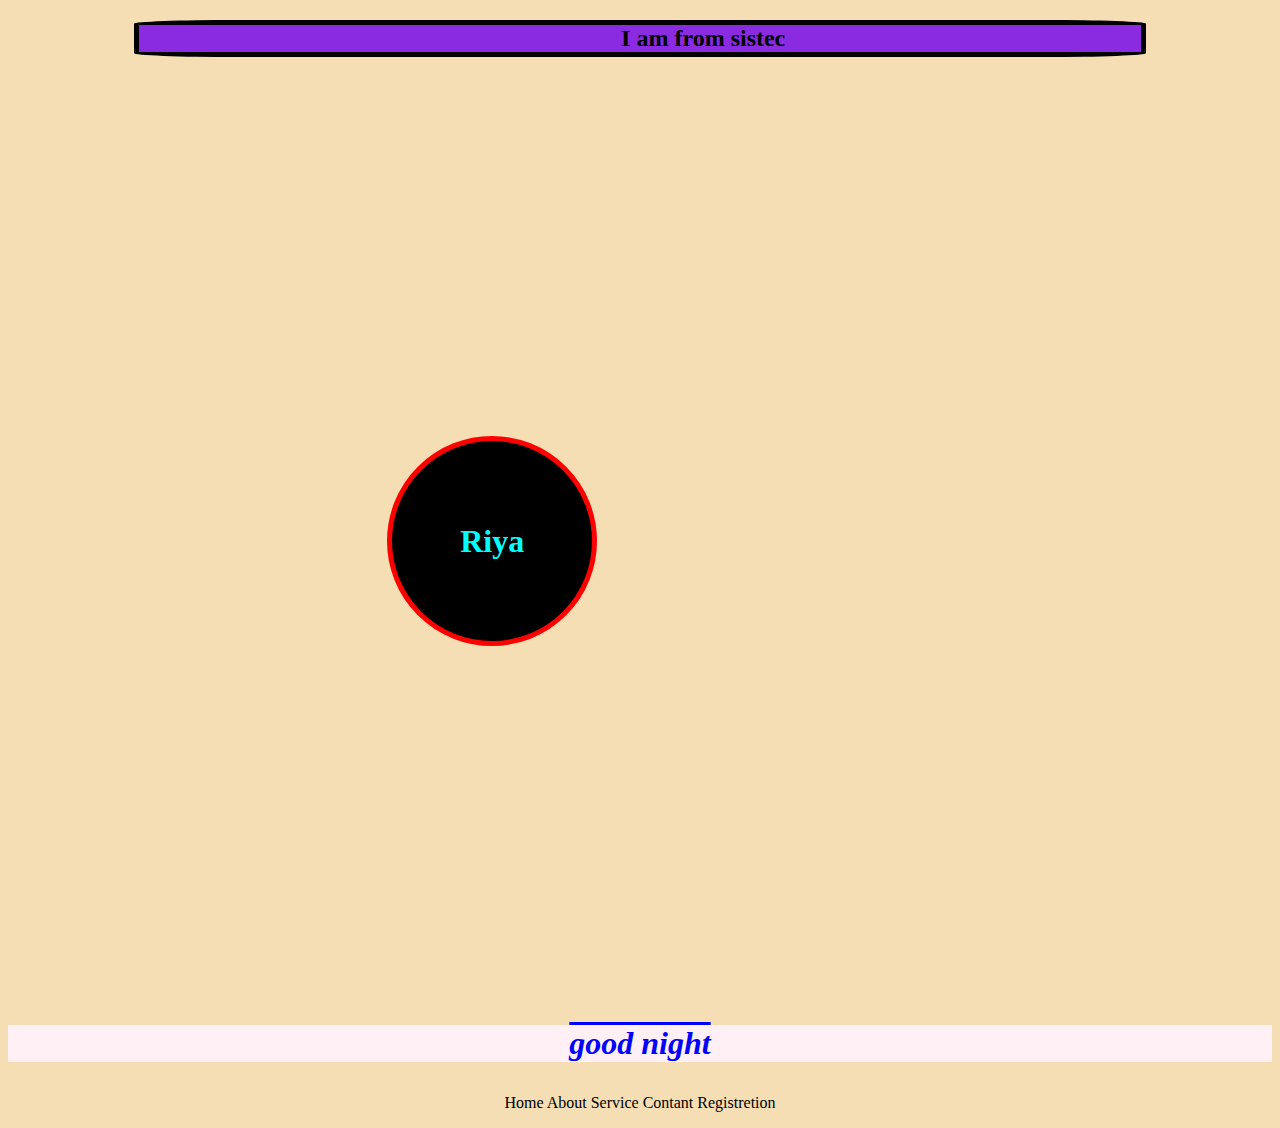
<file: index.html>
<!DOCTYPE html>
<html lang="en">
<head>
    <meta charset="UTF-8">
    <meta name="viewport" content="width=device-width, initial-scale=1.0">
    <title>Document</title>
    <link rel="stylesheet" href="style.css">
</head>
<body>
    <h2>I am from sistec</h2>
    <h1>
       <p> Riya</p>
    </h1>
    <p class="great">good night</p>
    <p class="rock">Home  About  Service  Contant  Registretion</p>

</body>
</html>
</file>
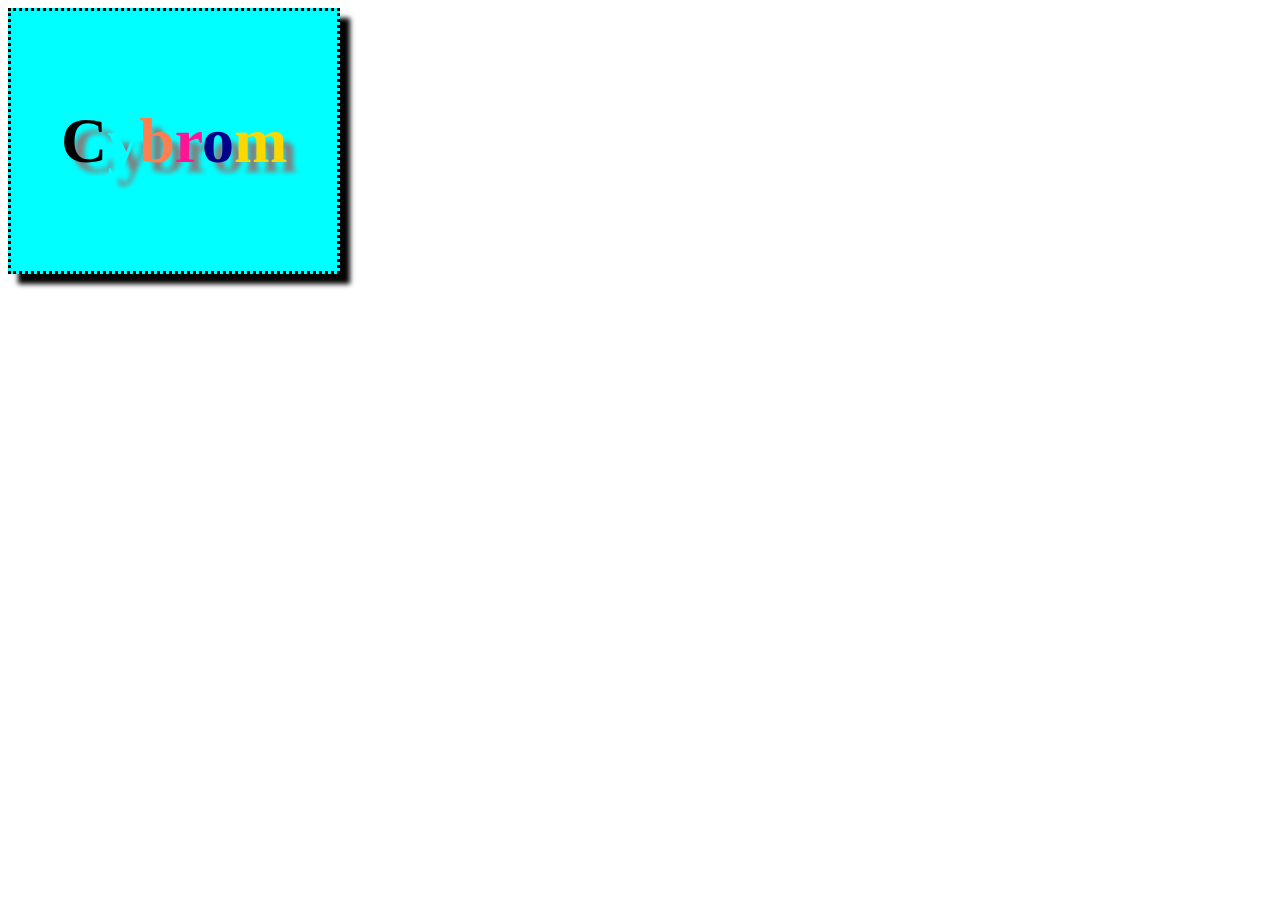
<file: box.html>
<!DOCTYPE html>
<html lang="en">
<head>
    <meta charset="UTF-8">
    <meta name="viewport" content="width=device-width, initial-scale=1.0">
    <title> css box model </title>
    <link rel="stylesheet" href="box.css">
</head>
<body>
<div>
    <h1><span class="C">C</span><span class="y">y</span><span class="b">b</span><span class="r">r</span><span class="o">o</span><span class="m">m</span></h1>
</div>
 

</body>
</html>
</file>
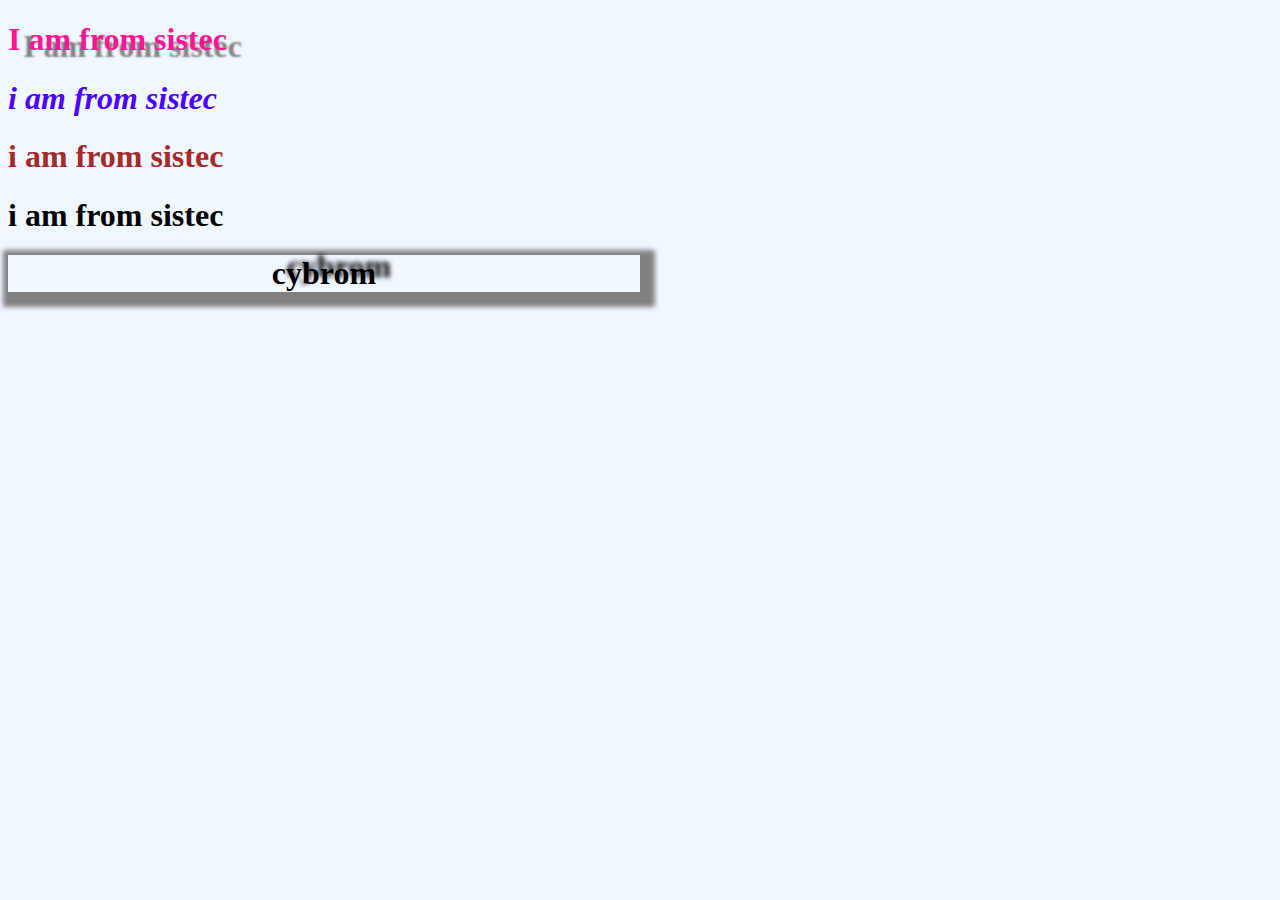
<file: div.html>
<!DOCTYPE html>
<html lang="en">
<head>
    <meta charset="UTF-8">
    <meta name="viewport" content="width=device-width, initial-scale=1.0">
    <title>Document</title>
    <link rel="stylesheet" href="div.css">
</head>
<body>
  <box> <h1 class="bed">I am from sistec</h1>
   <h1> <i class="red">i am from sistec</i></h1>
   <h1> <a class="great">i am from sistec</a></h1>
    <h1><a>i am from sistec</a></h1>
   </box>
   <h1 class="seen">cybrom</h1>


</body>
</html>
</file>
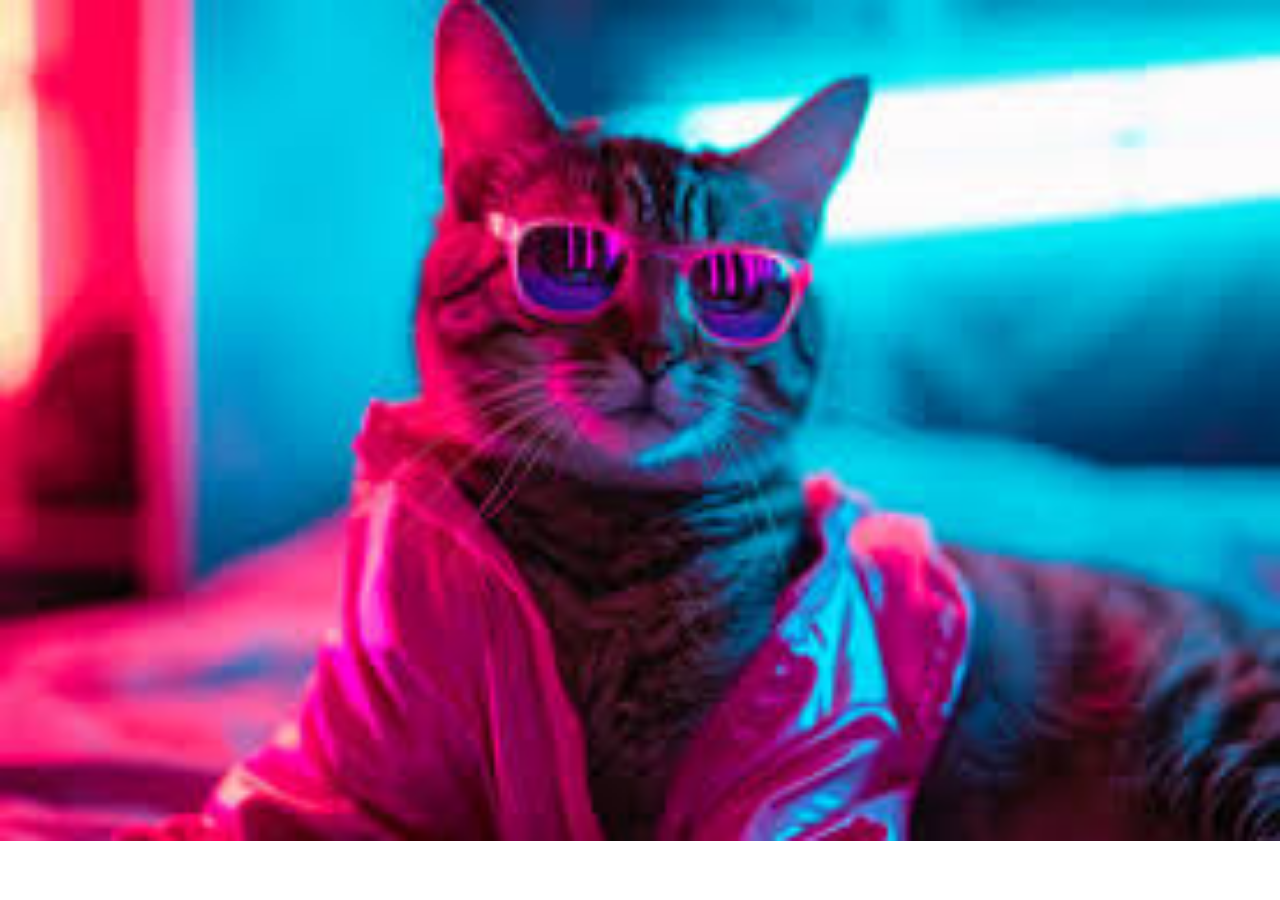
<file: image.html>
<!DOCTYPE html>
<html lang="en">
<head>
    <meta charset="UTF-8">
    <meta name="viewport" content="width=device-width, initial-scale=1.0">
    <title>Document</title>
    <link rel="stylesheet" href="image.css">
</head>
<body>
<div id="image"></div>

</body>
</html>
</file>
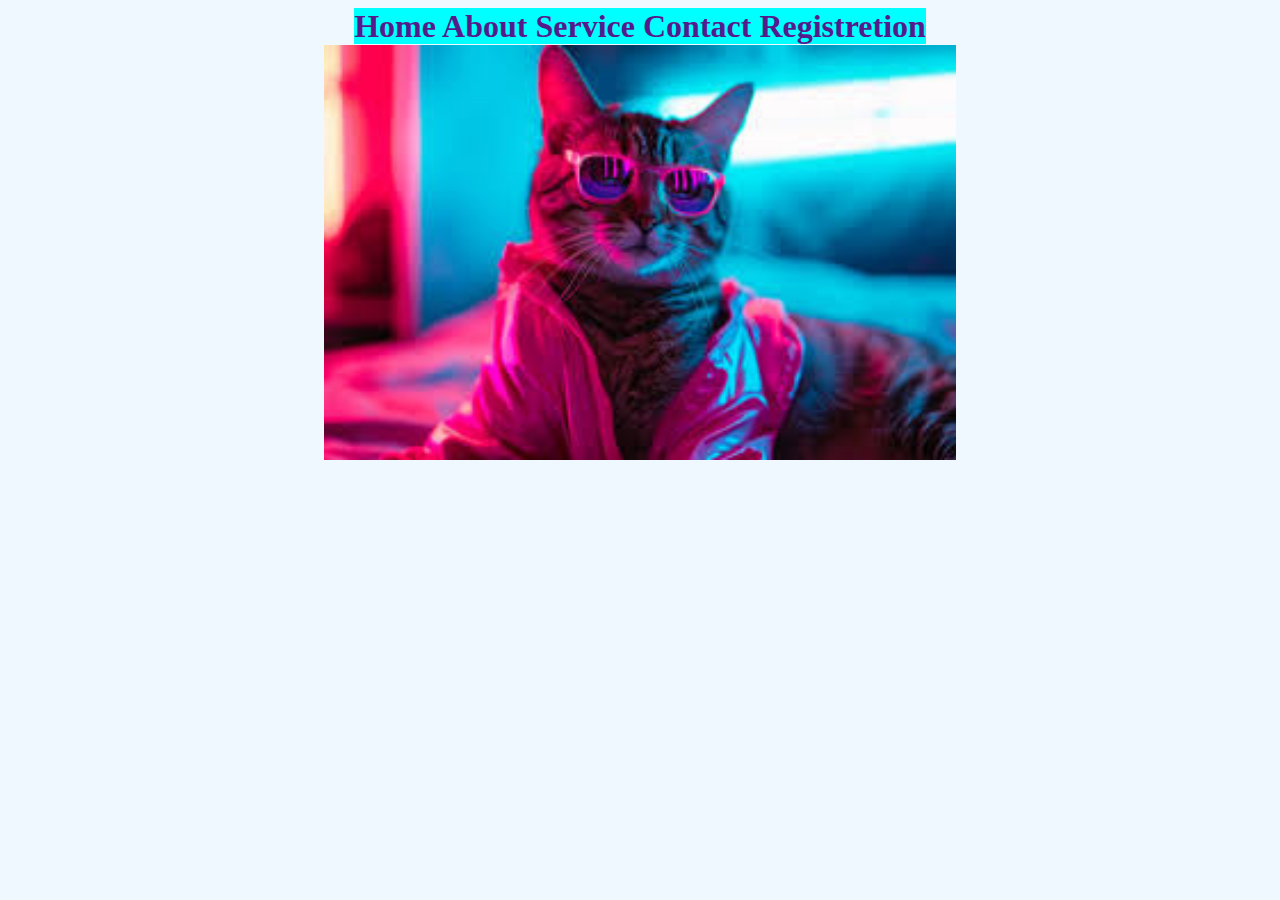
<file: inset.html>
<!DOCTYPE html>
<html lang="en">
<head>
    <meta charset="UTF-8">
    <meta name="viewport" content="width=device-width, initial-scale=1.0">
    <title>Document</title>
    <link rel="stylesheet" href="circle.css">
</head>
<body>
      <div id="head">
        <a href="">Home </a>
        <a href="">About </a>
         <a href="">Service </a>
         <a href="">Contact </a>
         <a href="">Registretion </a>  
      </div>
      <div id="box">
        <img src="./images.jpg" alt="" Width="50%" height="10%"  >
      </div>


</body>
</html>
</file>
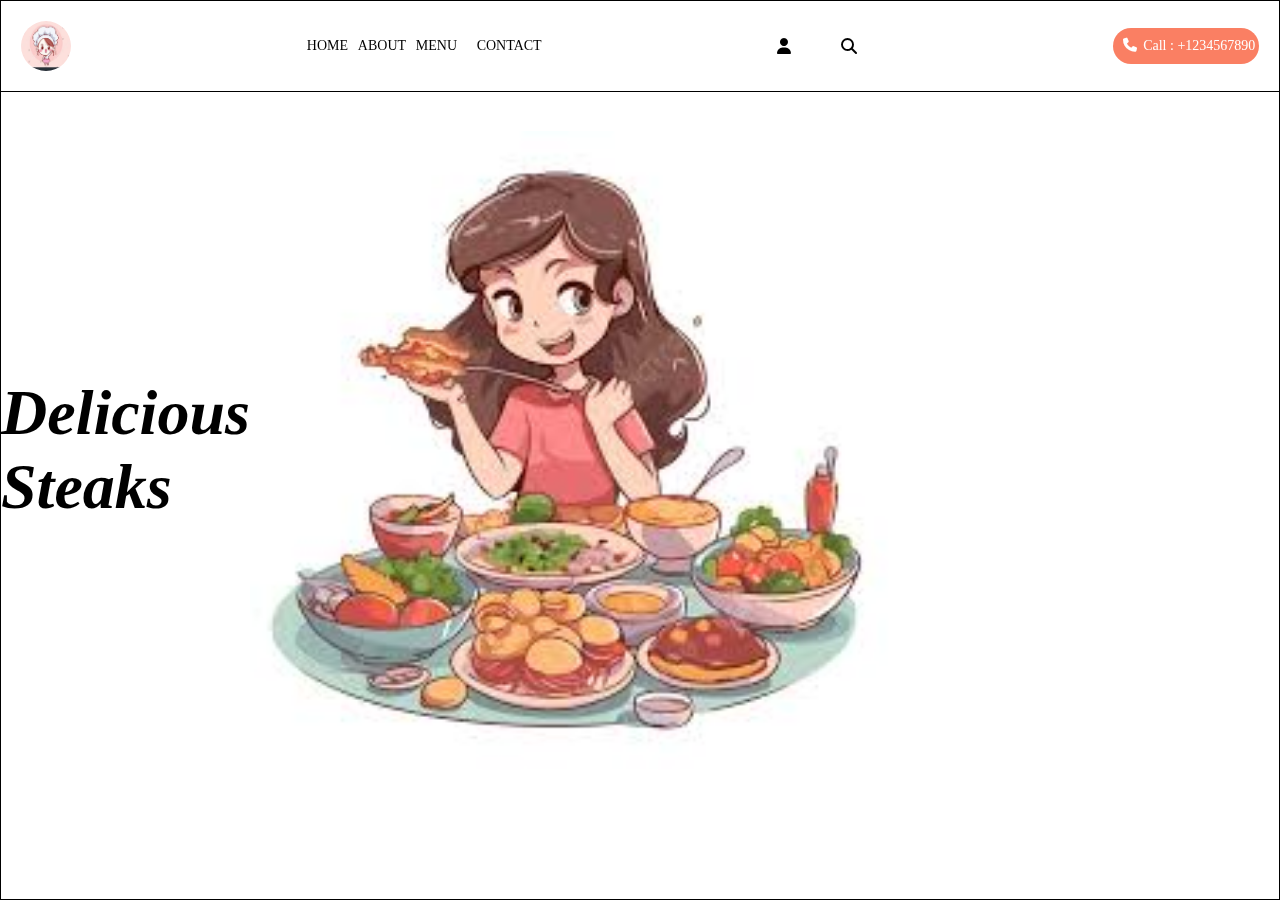
<file: website.html>
<!DOCTYPE html>
<html lang="en">
<head>
    <meta charset="UTF-8">
    <meta name="viewport" content="width=device-width, initial-scale=1.0">
    <title>crispy kitchen</title>
    <link rel="stylesheet" href="website.css">
    <link rel="stylesheet" href="https://cdnjs.cloudflare.com/ajax/libs/font-awesome/6.7.2/css/all.min.css" integrity="sha512-Evv84Mr4kqVGRNSgIGL/F/aIDqQb7xQ2vcrdIwxfjThSH8CSR7PBEakCr51Ck+w+/U6swU2Im1vVX0SVk9ABhg==" crossorigin="anonymous" referrerpolicy="no-referrer" />
</head>
<body>
    <header id="navbar">
        <img src="./download (1).jpg" alt="">
        <div>
            <nav>
                <ul>
                     <li><a href="">HOME</a></li>                   
                     <li><a href="">ABOUT</a></li>
                     <li><a href="">MENU</a></li>
                     <li><a href=""></a></li>
                     <li><a href="">CONTACT</a></li>
                </ul>
            </nav>
        </div>
 <div class="icons">
    <i class="fa-solid fa-user"></i>
    <i class="fa-solid fa-magnifying-glass"></i>
 </div>
 <div class="call">
    <i class="fa-solid fa-phone"></i>
     <p>Call : +1234567890</p>
 </div>
    </header>

   <!--    header end hear      --> 

    <!--    main section start       -->

    <main>
        <section id="home">
            <h1>Delicious <br> Steaks</h1>
            <img src="./images (1).jpg" alt="">
        </section>
    </main>
    
</body>
</html>
</file>
<file: style.css>
body{
    background: wheat;

}
h1{
    margin-top: 10px;
    height: 100px;
    width: 100px;
    color: aqua;
    border: 5px solid red;
    border-radius: 50%;
    padding: 50px;
    margin: 30%;
    background-color: black;

}
h2{
    border: 5px solid ;
    background-color: blueviolet;
    text-align: center;
    margin-left: 10%;
    border-radius:10% ;
    margin-right: 10%;
    
    padding-left: 10%;

}
p{
    text-align: center;
}
.great{ 
    font-style: italic;
    font-size: xx-large;
    color: blue;
    text-decoration:overline;
    border: 50px;
    font-weight: bolder;
background-color:lavenderblush;

}
</file>
<file: box.css>
.c{
    color:greenyellow;
    
}
.y{
    color: aqua;
}
.b{
    color: coral;
}
.r{
    color: deeppink;
}
.o{
    color: darkblue;
}
.m{
    color: gold;
}
h1{
    text-shadow: 10px 10px 5px gray;
}
   
div{
    font-size: 32px;
    width: 400%;
    height: 400%;
    background-color: aqua;
    padding: 50px;
    display: table-cell;
    border: dotted;
     box-shadow: 10px 10px 5px;

}
</file>
<file: div.css>
body{
      background-color:aliceblue
}
#box{
    background-color: rgb( rgb(77,90, 55))
}
.great{
    color: brown;
}
.red{
    color: rgb(76, 0, 255);
}
.bed{
    color: deeppink;
    text-shadow:15px 7px 2px gray ;
}
.seen{
    text-shadow:15px -7px 5px ;
    text-align: center;
font-size: xx-large;
box-shadow:5px 5px 5px 10px  gray ;
width: 50%;
height: 100%;
background-image: url(./images.jpg) width:400px;

}
.box{
    box-shadow: 5px 10px 5px;
}
</file>
<file: image.css>
#image{
    width: 100%;
    height: 400%;
background-repeat: no-repeat;

}
body{
    background-image: url(./images.jpg);
background-repeat: no-repeat;
background-size: cover;

}
</file>
<file: circle.css>
body{
    background-color: aliceblue;
    font-size: xx-large;
    text-align: center;
    font-style:normal;
    font: 300;
    font-weight: bolder;

    
    
}a{
    text-decoration: none;
    background-color: aqua;
}
img{
    
}
.div{
    font-size: xx-large;
}
</file>
<file: website.css>
*{
    margin: 0px;
    padding: 0px;
    box-sizing: border-box;
}
#navbar{
    width: 100%;
    display: flex;
    justify-content: space-between;
    align-items: center;
    padding: 20px;
    position: fixed; 
    border: 1px solid black;
}
#navbar img{
    width: 50px;
    height: 50px;
    border-radius: 50%;
}
#navbar div nav ul{
    display: flex;
    justify-content: center;
    align-items: center;
    gap: 5%;
    white-space:nowrap;
    list-style: none;
    font-size: 14px;
}
 #navbar div nav ul li a{
     text-decoration: none;
     color: black;
}


#navbar div nav ul li a:hover{
    color: rgb(250, 127 ,99);
    font-size: 20px;
}
#navbar .icons{
    display: flex;
    gap: 50px;
}
#navbar .call{
    display: flex;
    gap: 5%;
    white-space: nowrap;
    background-color: rgb(250, 127 ,99);
    color: white;
    padding: 10px;
    border-radius: 20px;
    font-size: 14px;
}

#home {
    width: 100%;
    border: 1px solid black;
    height: 100vh;
    display: flex;
    justify-content:left;
    align-items: center;
    font-style: italic;
    font-size: xx-large;
}
#home img{
  width: 50%;
  justify-content: right;
  
}
</file>
